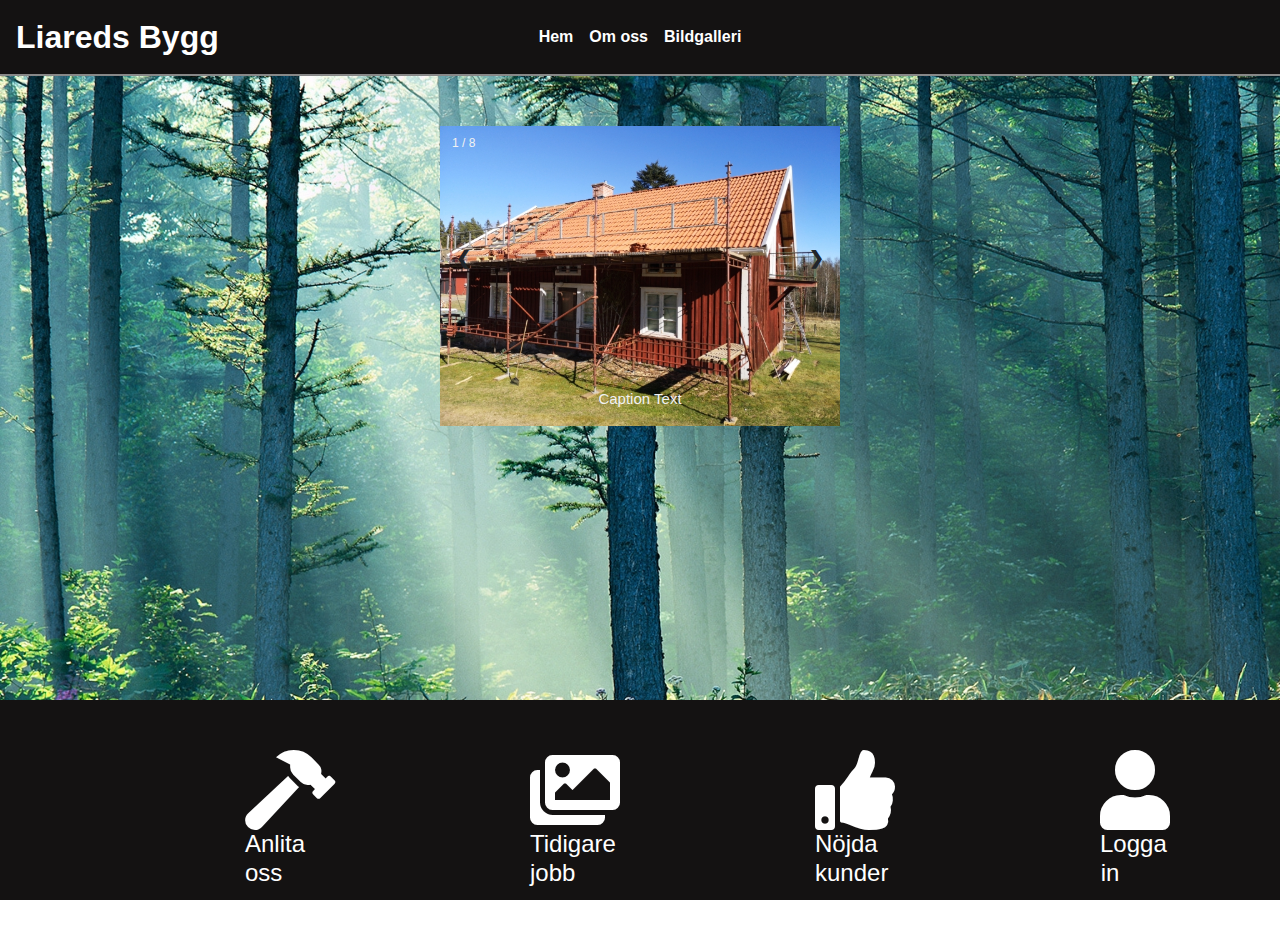
<file: html/bildgalleri.html>
<!DOCTYPE html>
<html lang="sv">
<head>
    <meta charset="UTF-8">
    <meta name="viewport" content="width=device-width, initial-scale=1.0">
    <link rel="stylesheet" href="https://stackpath.bootstrapcdn.com/bootstrap/4.4.1/css/bootstrap.min.css" integrity="sha384-Vkoo8x4CGsO3+Hhxv8T/Q5PaXtkKtu6ug5TOeNV6gBiFeWPGFN9MuhOf23Q9Ifjh" crossorigin="anonymous">
    <link rel="stylesheet" href="../css/bildgalleri.css">
    <link rel="stylesheet" href="../css/Index.css">
    <link rel="stylesheet" href="../css/cssawsome.css">
    <script src="../js/dropdown.js"></script>
    <title>Bildgaller</title>
    

</head>
<body>

 

  <nav class="navbar navbar-expand-lg navbar-light bg-light desktop">
    <button class="navbar-toggler navbar-toggler-right" type="button" data-toggle="collapse" data-target="#navbarTogglerDemo02" aria-controls="navbarTogglerDemo02" aria-expanded="false" aria-label="Toggle navigation">
      <span class="navbar-toggler-icon"></span>
    </button>
    <a class="navbar-brand" href="../index.html">Liareds Bygg</a>
  
    
    <div class="collapse navbar-collapse" id="navbarTogglerDemo02">
      <ul class="navbar-nav navbar-center">
        <li class="nav-item active">
          <a class="nav-link" href="../index.html">Hem <span class="sr-only">(current)</span></a>
        </li>
        <li class="nav-item">
          <a class="nav-link" href="https://www.merinfo.se/foretag/Liareds-Bygg---Jan-Olof-Johansson-Aktiebolag-5563461796/2k0calg-czeo">Om oss</a>
        </li>
        <li class="nav-item">
          <a class="nav-link" href="bildgalleri.html">Bildgalleri</a>
      </ul>
    </div>
  </nav>
  <div class="dropdown mobilenav">
    <button onclick="myFunction()" class="dropbtn">Meny <i class="fas fa-2x fa-sort-down"></i></button>
    <div id="myDropdown" class="dropdown-content">
      <a href="../index.html">Hem</a>
      <a href="https://www.merinfo.se/foretag/Liareds-Bygg---Jan-Olof-Johansson-Aktiebolag-5563461796/2k0calg-czeo">Om Oss</a>
      <a href="bildgalleri.html">Bildgalleri</a>
    </div>
    <a class="navbar-brand mobilecenter" href="../index.html">Liareds Bygg</a>

  </div>
  
 
    <div class="slideshow-container">

      <div class="mySlides fade-in">
        <div class="numbertext">1 / 8</div>
        <img src="../photos/image000000001.jpg" style="width:100%">
        <div class="text">Caption Text</div>
      </div>
      
      <div class="mySlides fade-in">
        <div class="numbertext">2 / 8</div>
        <img src="../photos/image000000001.jpg" style="width:100%">
        <div class="text">Caption Two</div>
      </div>
      
      <div class="mySlides fade-in">
        <div class="numbertext">3 / 8</div>
        <img src="../photos/image000000001.jpg" style="width:100%">
        <div class="text">Caption Three</div>
      </div>

      <div class="mySlides fade-in">
        <div class="numbertext">4 / 8</div>
        <img src="../photos/image000000001.jpg" style="width:100%">
        <div class="text">Caption Text</div>
      </div>
      
      <div class="mySlides fade-in">
        <div class="numbertext">5 / 8</div>
        <img src="../photos/image000000002.jpg" style="width:100%">
        <div class="text">Caption Two</div>
      </div>
      
      <div class="mySlides fade-in">
        <div class="numbertext">6 / 8</div>
        <img src="../photos/image000000003.jpg" style="width:100%">
        <div class="text">Caption Three</div>
      </div>

      <div class="mySlides fade-in">
        <div class="numbertext">7 / 8</div>
        <img src="../photos/image000000001.jpg" style="width:100%">
        <div class="text">Caption Two</div>
      </div>
      
      <div class="mySlides fade-in">
        <div class="numbertext">8 / 8</div>
        <img src="../photos/image000000001.jpg" style="width:100%">
        <div class="text">Caption Three</div>
      </div>
      
      <a class="prev" onclick="plusSlides(-1)">&#10094;</a>
      <a class="next" onclick="plusSlides(1)">&#10095;</a>
      
      </div>
      <br>


      <div class="slidedesktop">
        <div class="icon">
          <span class="fa-layers fa-fw" style="background:transparent">
          <a class="icona" href="Anlita.html"><i class="fas fa-5x fa-hammer"></i></a>
          <span class="fa-layers-text fa-inverse" data-fa-transform="shrink-8 down-3" style="font-weight:900"><a class="icona" href="Anlita.html"><h4>Anlita oss</h4></a></span>
        </span>
        </div>
    
    
        <div class="icon">
          <span class="fa-layers fa-fw" style="background:transparent">
            <a class="icona" href="bildgalleri.html"><i class="fas fa-5x fa-images"></i></a>
          <span class="fa-layers-text fa-inverse" data-fa-transform="shrink-8 down-3" style="font-weight:900"><a class="icona" href="bildgalleri.html"><h4>Tidigare jobb</h4></a></span>
        </span>
        </div>
    
        <div class="icon">
          <span class="fa-layers fa-fw" style="background:transparent">
            <a class="icona" href="bildgalleri.html"><i class="fas fa-5x fa-thumbs-up"></i></a>
          <span class="fa-layers-text fa-inverse" data-fa-transform="shrink-8 down-3" style="font-weight:900"><a class="icona" href="bildgalleri.html"><h4>Nöjda kunder</h4></a></span>
        </span>
        </div>
    
        <div class="icon">
        <span class="fa-layers fa-fw" style="background:transparent">
          <a class="icona" href="bildgalleri.html"><i class="fas fa-5x fa-user"></i></a>  
          <span class="fa-layers-text fa-inverse" data-fa-transform="shrink-8 down-3" style="font-weight:900"><a class="icona" href="bildgalleri.html"><h4>Logga in</h4></a></span>
        </span>
        </div>
        </div>
      
    <!-- Här kommer den responsiva delen av slide(Surfplatta)-->
    <div class="slideplatta">
      <div class="icon">
        <span class="fa-layers fa-fw" style="background:transparent">
        <a class="icona" href="Anlita.html"><i class="fas fa-2x fa-hammer"></i></a>
        <span class="fa-layers-text fa-inverse" data-fa-transform="shrink-8 down-3" style="font-weight:900"><a class="icona" href="Anlita.html"><h4>Anlita oss</h4></a></span>
      </span>
      </div>
    
    
      <div class="icon">
        <span class="fa-layers fa-fw" style="background:transparent">
          <a class="icona" href="../html/bildgalleri.html"><i class="fas fa-2x fa-images"></i></a>
        <span class="fa-layers-text fa-inverse" data-fa-transform="shrink-8 down-3" style="font-weight:900"><a class="icona" href="../html/bildgalleri.html"><h4>Tidigare jobb</h4></a></span>
      </span>
      </div>
    
      <div class="icon">
        <span class="fa-layers fa-fw" style="background:transparent">
          <a class="icona" href="html/bildgalleri.html"><i class="fas fa-2x fa-thumbs-up"></i></a>
        <span class="fa-layers-text fa-inverse" data-fa-transform="shrink-8 down-3" style="font-weight:900"><a class="icona" href="html/bildgalleri.html"><h4>Nöjda kunder</h4></a></span>
      </span>
      </div>
    
      <div class="icon">
      <span class="fa-layers fa-fw" style="background:transparent">
        <a class="icona" href="html/bildgalleri.html"><i class="fas fa-2x fa-user"></i></a>  
        <span class="fa-layers-text fa-inverse" data-fa-transform="shrink-8 down-3" style="font-weight:900"><a class="icona" href="html/bildgalleri.html"><h4>Logga in</h4></a></span>
      </span>
    </div>
    </div>
    <!-- Här kommer den responsiva delen av slide(Mobil)-->
<div class="slidemobil">
  <div class="icon">
    <span class="fa-layers fa-fw" style="background:transparent">
    <a class="icona" href="Anlita.html"><i class="fas fa-2x fa-hammer"></i></a>
    <span class="fa-layers-text fa-inverse" data-fa-transform="shrink-8 down-3" style="font-weight:900"><a class="icona" href="Anlita.html"><h4>Anlita oss</h4></a></span>
  </span>
  </div>


  <div class="icon">
    <span class="fa-layers fa-fw" style="background:transparent">
      <a class="icona" href="bildgalleri.html"><i class="fas fa-2x fa-images"></i></a>
    <span class="fa-layers-text fa-inverse" data-fa-transform="shrink-8 down-3" style="font-weight:900"><a class="icona" href="bildgalleri.html"><h4>Tidigare jobb</h4></a></span>
  </span>
  </div>

  <div class="icon">
    <span class="fa-layers fa-fw" style="background:transparent">
      <a class="icona" href="bildgalleri.html"><i class="fas fa-2x fa-thumbs-up"></i></a>
    <span class="fa-layers-text fa-inverse" data-fa-transform="shrink-8 down-3" style="font-weight:900"><a class="icona" href="bildgalleri.html"><h4>Nöjda kunder</h4></a></span>
  </span>
  </div>

  <div class="icon">
  <span class="fa-layers fa-fw" style="background:transparent">
    <a class="icona" href="bildgalleri.html"><i class="fas fa-2x fa-user"></i></a>  
    <span class="fa-layers-text fa-inverse" data-fa-transform="shrink-8 down-3" style="font-weight:900"><a class="icona" href="bildgalleri.html"><h4>Logga in</h4></a></span>
  </span>
</div>

      
      <script src="../js/bildgalleri.js"></script>
      
      </body>
      </html>
</file>
<file: css/bildgalleri.css>
* {box-sizing: border-box}
body { margin:0}
.mySlides {display: none;}
img {vertical-align: middle;
  margin-top: 50px;
  height: 300px;
}


.mobilecenter{
  text-align: center;
  margin:auto;
  
}



/* Slideshow container */
.slideshow-container {
  max-width: 400px;
  position: relative;
  margin: auto;
}



/* Next & previous buttons */
.prev, .next {
  cursor: pointer;
  position: absolute;
  top: 50%;
  width: auto;
  padding: 16px;
  margin-top: -22px;
  color: white;
  font-weight: bold;
  font-size: 18px;
  transition: 0.6s ease;
  border-radius: 0 3px 3px 0;
  user-select: none;
}

/* Position the "next button" to the right */
.next {
  right: 0;
  border-radius: 3px 0 0 3px;
}

/* On hover, add a black background color with a little bit see-through */
.prev:hover, .next:hover {
  background-color: rgba(0,0,0,0.8);
}

/* Caption text */
.text {
  color: #f2f2f2;
  font-size: 15px;
  padding: 8px 12px;
  position: absolute;
  bottom: 8px;
  width: 100%;
  text-align: center;
}

/* Number text (1/3 etc) */
.numbertext {
  color: #f2f2f2;
  font-size: 12px;
  padding: 8px 12px;
  position: absolute;
  top: 50px;
}


/* Fading animation */
.fade-in {
  animation: fadeIn 1s;
  -webkit-animation: fadeIn  1s;
  -moz-animation: fadeIn 1s;
  -o-animation: fadeIn 1s;
  -ms-animation: fadeIn 1s;
}
@keyframes fadeIn {
  from {opacity: .1} 
  to {opacity: 1}
}


@-moz-keyframes fadeIn {
  from {opacity: .1} 
  to {opacity: 1}
}


@-webkit-keyframes fadeIn {
  from {opacity: .1} 
  to {opacity: 1}
}


@-o-keyframes fadeIn {
  from {opacity: .1} 
  to {opacity: 1}
}


@-ms-keyframes fadeIn {
  from {opacity: .1} 
  to {opacity: 1}
}
/* Surfplatta */
@media screen and (max-width : 991px) {
  .desktop{
      display: none;
  }
  .mobilenav{
      display: flex;
  }

  .slidedesktop{
      display: none;
      
   }
   .icon{
      display: flex;
       width: 200px;
       height: 100%;
       background-color: transparent;
       justify-content: center;
       margin-top: 0px;
       margin-left: 5px; 
  }
  .slideplatta{
      display: inline-block;
      display: flex;
      background-color: rgb(20, 18, 18);
      width: 100%;
      height: 100px;
      justify-content: center;
      position: absolute;
      bottom: 0;
      padding-top:10px;
      padding-bottom:10px;
  
  }
  }
  
  /*Mobil*/
@media screen and (max-width : 500px) {
   
  .desktop{
      display: none;
  }
  .mobilenav{
      display: flex;
  }

  .slidedesktop{
      display: none;
      
   }
   .icon{
      display: flex;
       width: 200px;
       height: 100%;
       background-color: transparent;
       justify-content: center;
       margin-top: 0px;
       margin-left: 5px; 
  }
  .slideplatta{
      
      display: none;
      background-color: rgb(20, 18, 18);
      width: 100%;
      height: 100px;
      justify-content: center;
      position: absolute;
      bottom: 0;
      padding-top:10px;
      padding-bottom:10px;    
  }
  .slidemobil{
      display:flex ;
      background-color: rgb(20, 18, 18);
      width: 100%;
      height: 100px;
      justify-content: center;
      position: absolute;
      bottom: 0;
      padding-top:10px;
      padding-bottom:10px;    
      }
      .h4, h4{
          font-size: 18px;
      }
      .icon{
          margin-left:2px;
          margin-right: 2px;
          width: 80px;
      }
      
      }
      @media screen and (max-width: 380px){
          .mobilecenter{
          text-align: center;
          margin-left:120px;
          
      }
      }
 



/* On smaller screens, decrease text size */
@media only screen and (max-width: 300px) {
  .prev, .next,.text {font-size: 11px}

}
</file>
<file: css/Index.css>
body{
    background-image: url(../photos/wallpaper.jpg);
    background-size: cover;
    background-attachment: fixed;
}

 .logga{
    width: 10px;
    height: 10px;
    margin: 100px auto;
    display: flex;
    justify-content: center;  
}


.mobilecenter{
    text-align: center;
    margin:auto;
    
}



.bg-light{
    background-color: rgb(20, 18, 18) !important;
    
}

.navbar-brand{
color: white !important;
font-size: xx-large;
font-weight: 600;
}



.navbar ul{    
    font-size: 16px;
    font-weight: 600;
   
}


.navbar-nav.navbar-center {
    position: absolute;
    left: 50%;
    transform: translatex(-50%);
}


.navbar{
    border-bottom:2px solid #888;

}




.nav-link{
    color: white !important;
}

h1{
    text-align: center;
    color: forestgreen;
    margin: 30px o 50px;

}

h4{
    color: white;
        
}

.logga{
    width: 80px;
    height: 80px;
    display: flex;
    justify-content: center;
    margin: 0 auto;
    margin-top: 100px;
    }

.arrow{
    display: flex;
    justify-content: center;
    margin-top: 10%;
  

}


 .slidedesktop{
     display: flex;
     background-color: rgb(20, 18, 18);
     width: 100%;
     height: 200px;
     justify-content: center;
     position: absolute;
     bottom: 0;

     
     
   
     
 }
 .icon{
    display: flex;
     width: 200px;
     height: 100%;
     background-color: transparent;
     justify-content: center;
     margin-top: 50px;
     margin-left: 85px;

 }

 .fa-user  {
     color: white;
 }

 .fa-thumbs-up{
    color: white;
 }

 .fa-images{
    color: white;
 }
 
 .fa-hammer{
    color: white;
 }

 .icona :hover{
     color: grey;
     
 }

 .dropbtn {
    background-color: rgb(223, 223, 223);
    color: Black;
    padding: 16px;
    font-size: 16px;
    border: none;
    cursor: pointer;
    height: 76px;
    position: absolute;
    font-weight: bold;
  }
  
  .dropbtn:hover, .dropbtn:focus {
    background-color:grey;
  }
  
  .dropdown {
    position: relative;
    display: inline-block;
  }
  
  .dropdown-content {
    display: none;
    position: absolute;
    background-color: #f1f1f1;
    min-width: 160px;
    overflow: auto;
    box-shadow: 0px 8px 16px 0px rgba(0,0,0,0.2);
    z-index: 1;
    top: 76px;
  }
  
  .dropdown-content a {
    color: black;
    padding: 12px 16px;
    text-decoration: none;
    display: block;
  }
  
  .dropdown a:hover {background-color: #ddd;}
  
  .show {display: block;}

 .mobilenav{
     display: none;
     background-color: rgb(20, 18, 18);
     width: 100%;
     height: 76px;
     border-bottom:2px solid #888;
     color: white;
 }
 .slideplatta{
     display: none;
 }

 .slidemobil{
     display: none;
 }

 
 
 
 /* Surfplatta */
 @media screen and (max-width : 991px) {
    .desktop{
        display: none;
    }
    .mobilenav{
        display: flex;
    }
  
    .slidedesktop{
        display: none;  
     }
     .slidemobil{
        display: none;
    }

     .icon{
        display: flex;
         width: 200px;
         height: 100%;
         background-color: transparent;
         justify-content: center;
         margin-top: 0px;
         margin-left: 5px; 
    }
    .slideplatta{
        display: inline-block;
        display: flex;
        background-color: rgb(20, 18, 18);
        width: 100%;
        height: 100px;
        justify-content: center;
        position: absolute;
        bottom: 0;
        padding-top:10px;
        padding-bottom:10px;    
    }
    
    

     }



     /*Mobil*/
@media screen and (max-width : 500px) {
   
    .desktop{
        display: none;
    }
    .mobilenav{
        display: flex;
    }
  
    .slidedesktop{
        display: none;
        
     }
     .icon{
        display: flex;
         width: 200px;
         height: 100%;
         background-color: transparent;
         justify-content: center;
         margin-top: 0px;
         margin-left: 5px; 
    }
    .slideplatta{
        
        display: none;
        background-color: rgb(20, 18, 18);
        width: 100%;
        height: 100px;
        justify-content: center;
        position: absolute;
        bottom: 0;
        padding-top:10px;
        padding-bottom:10px;    
    }
    .slidemobil{
        display:flex ;
        background-color: rgb(20, 18, 18);
        width: 100%;
        height: 100px;
        justify-content: center;
        position: absolute;
        bottom: 0;
        padding-top:10px;
        padding-bottom:10px;    
        }
        .h4, h4{
            font-size: 18px;
        }
        .icon{
            margin-left:2px;
            margin-right: 2px;
            width: 80px;
        }
        
        }
        @media screen and (max-width: 380px){
            .mobilecenter{
            text-align: center;
            margin-left:120px;
            
        }
        }
</file>
